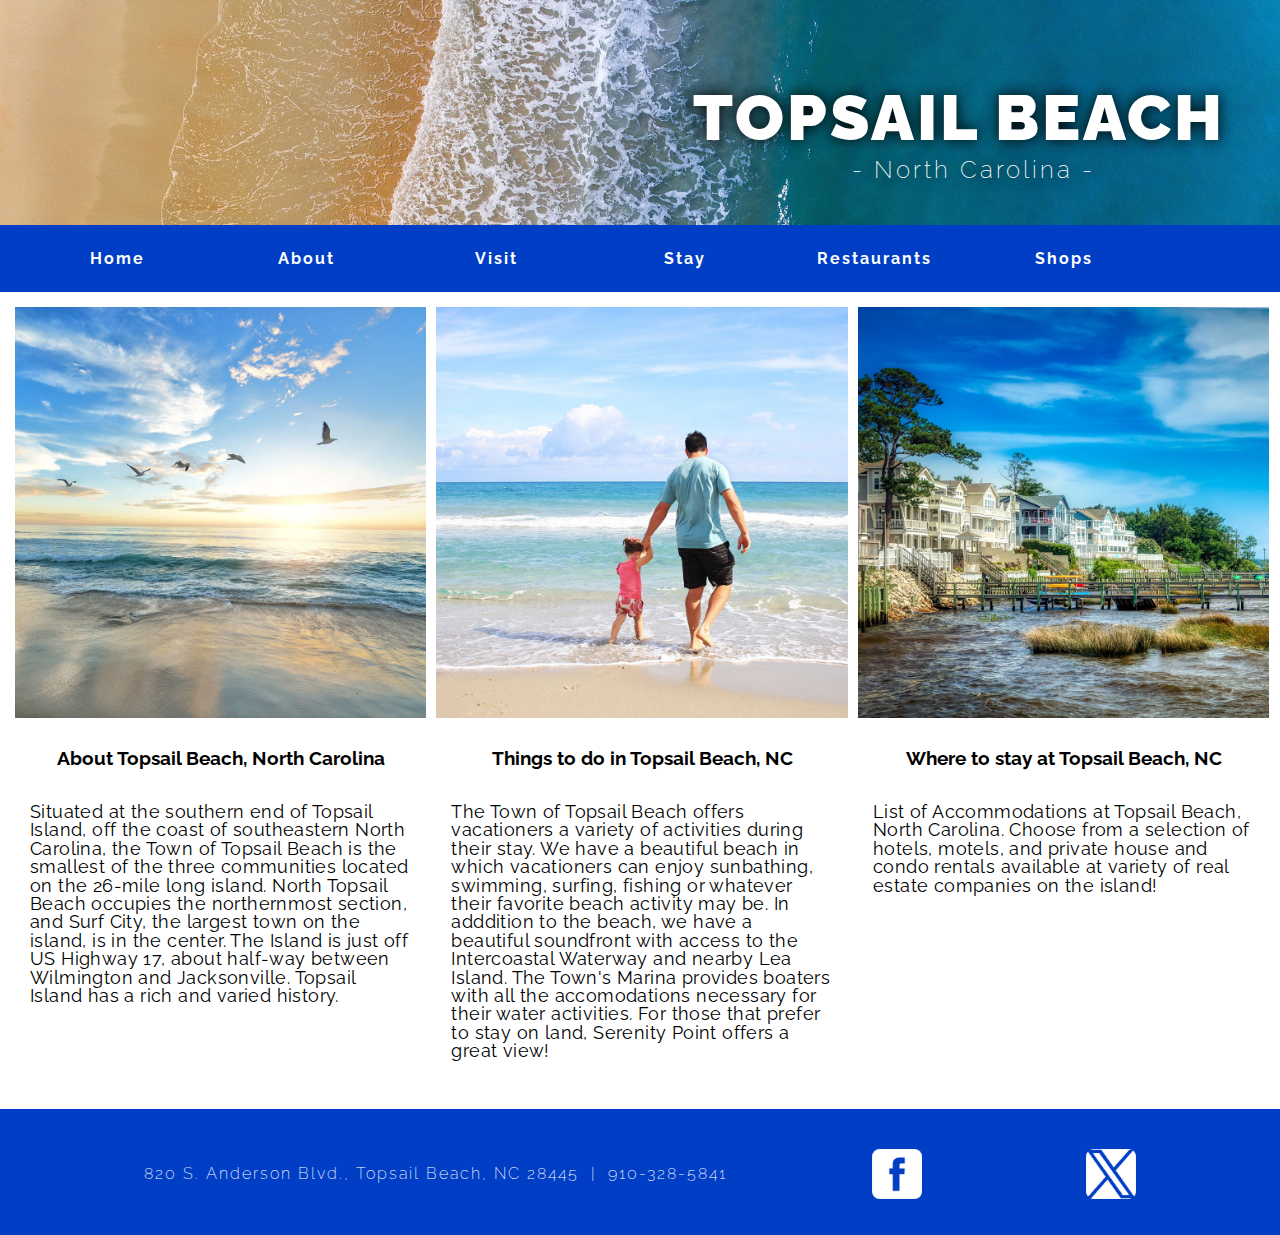
<file: index.html>
<!doctype html>
<html lang="en">
	<head>
		<meta charset="utf-8">
		<meta name="viewport" content="width=device-width, initial-scale=1">
		<title>Topsail Beach, NC | Homepage</title>
		<link type="text/css" rel="stylesheet" href="style.css">
    <link href="https://fonts.googleapis.com/css2?family=Francois+One&family=Raleway:wght@400;700&family=Roboto+Slab&display=swap" rel="stylesheet">
	</head>
	<body>
	
		<header>
			<h1><a href="index.html">Topsail Beach</a></h1>
			<h2>- North Carolina -</h2>
		</header>

		<input id="mobile_menu" type="checkbox">

		<nav>
			<label for="mobile_menu" class="menu-toggle"></label>
			<div id="main-menu">
				<a href="index.html">Home</a>
				<a href="about.html">About</a>
				<a href="visit.html">Visit</a>
				<a href="stay.html">Stay</a>
				<a href="#">Restaurants</a>
				<a href="#">Shops</a>
			</div>			
		</nav>

		<div id="banner">
		</div>

		<main id="home">
      <div class="pic1">
        <a href="about.html"><img src="images/card1.jpg" alt="beach sunrise, waves crashing seagulls flying in the air"></a>
      </div>
			<div class="text1">
        <a href="about.html"><h3>
					About Topsail Beach, North Carolina
				</h3>
				<p>Situated at the southern end of Topsail Island, off the coast of southeastern North Carolina, the Town of Topsail Beach is the smallest of the three communities located on the 26-mile long island. North Topsail Beach occupies the northernmost section, and Surf City, the largest town on the island, is in the center. The Island is just off US Highway 17, about half-way between Wilmington and Jacksonville. Topsail Island has a rich and varied history.</p></a>
      </div>
      <div class="pic2">
        <a href="visit.html"><img src="images/card3.jpg" alt="father and daughter waling in ocean waves holding hands"></a>
      </div>
			<div class="text2">
        <a href="visit.html"><h3>
					Things to do in Topsail Beach, NC
				</h3>
				<p>
					The Town of Topsail Beach offers vacationers a variety of activities during their stay.  We have a beautiful beach in which vacationers can enjoy sunbathing, swimming, surfing, fishing or whatever their favorite beach activity may be.  In adddition to the beach, we have a beautiful soundfront with access to the Intercoastal Waterway and nearby Lea Island.  The Town's Marina provides boaters with all the accomodations necessary for their water activities.  For those that prefer to stay on land, Serenity Point offers a great view!
				</p></a>
      </div>
      <div class="pic3">
        <a href="stay.html"><img src="images/card2.jpg" alt="row of beach houses and condos along the sound"></a>
			</div>
			<div class="text3">
        <a href="stay.html"><h3>
					Where to stay at Topsail Beach, NC
				</h3>
				<p>
					List of Accommodations at Topsail Beach, North Carolina. Choose from a selection of hotels, motels, and private house and condo rentals available at variety of real estate companies on the island!
				</p></a>
      </div>
			</main>	

		<footer>
			<p>820 S. Anderson Blvd., Topsail Beach, NC 28445&nbsp;&nbsp;|&nbsp;&nbsp;<a href="tel:9103285841">910-328-5841</a></p>
				<p>
					<a href="https://www.facebook.com/pages/Town-of-Topsail-Beach-North-Carolina/138345019542554" class="social" target="_blank"><img src="images/facebook.png" alt="Topsail Facebook"></a>
				</p>
				<p>
					<a href="https://twitter.com/townoftopsail" class="social" target="_blank"><img src="images/twitter.png" alt="Topsail Twitter"></a>
				</p>
		</footer>

	</body>
</html>
</file>
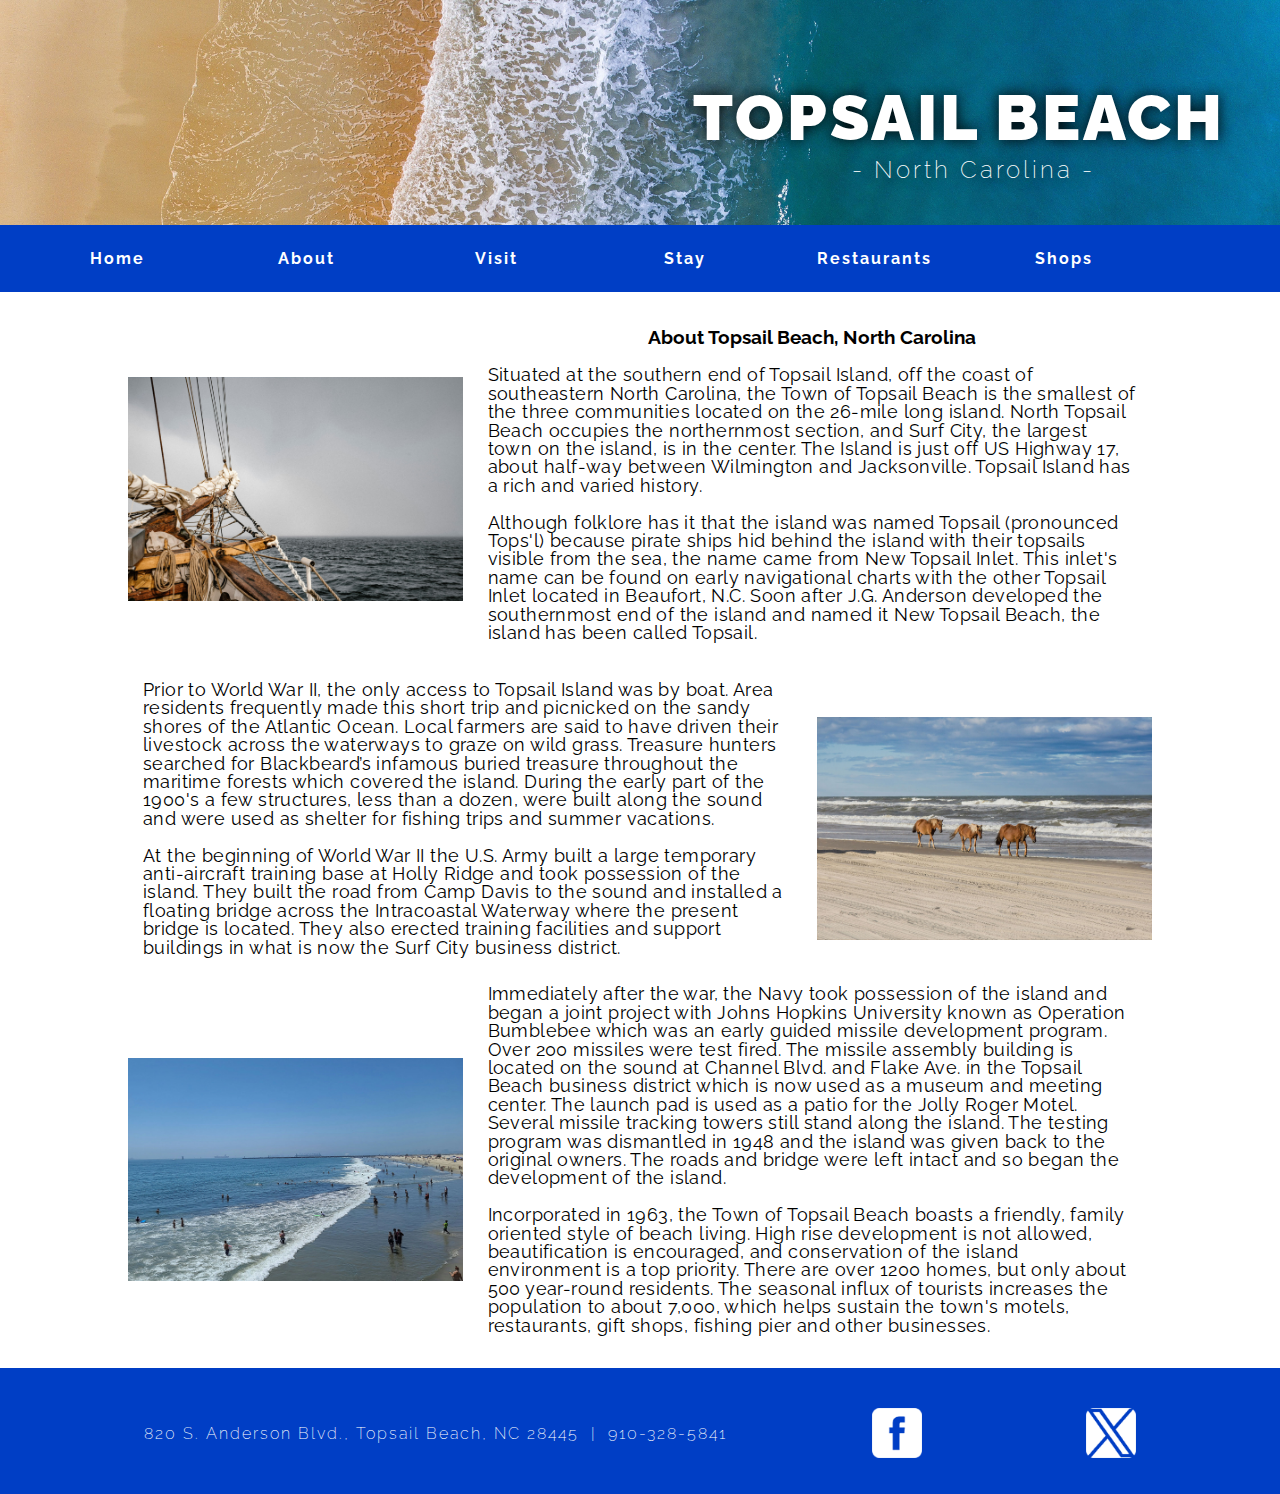
<file: about.html>
<!doctype html>
<html lang="en">
	<head>
		<meta charset="utf-8">
		<meta name="viewport" content="width=device-width, initial-scale=1">
		<title>Topsail Beach, NC | About</title>
		<link type="text/css" rel="stylesheet" href="style.css">
    <link href="https://fonts.googleapis.com/css2?family=Francois+One&family=Raleway:wght@400;700&family=Roboto+Slab&display=swap" rel="stylesheet">
	</head>
	<body>
	
		<header>
			<h1><a href="index.html">Topsail Beach</a></h1>
			<h2>- North Carolina -</h2>
		</header>

		<input id="mobile_menu" type="checkbox">

		<nav>
			<label for="mobile_menu" class="menu-toggle"></label>
			<div id="main-menu">
				<a href="index.html">Home</a>
				<a href="about.html">About</a>
				<a href="visit.html">Visit</a>
				<a href="stay.html">Stay</a>
				<a href="#">Restaurants</a>
				<a href="#">Shops</a>
			</div>			
		</nav>

		<div id="banner">
		</div>

		<main id="about">
      <div class="about-image1">
        <img class="about-image" src="images/ship.jpg" alt="pirate ship sailing on a cloudy day">
      </div>
			<div class="about-text1">
        <h3>
					About Topsail Beach, North Carolina
				</h3>
				<p>Situated at the southern end of Topsail Island, off the coast of southeastern North Carolina, the Town of Topsail Beach is the smallest of the three communities located on the 26-mile long island. North Topsail Beach occupies the northernmost section, and Surf City, the largest town on the island, is in the center. The Island is just off US Highway 17, about half-way between Wilmington and Jacksonville. Topsail Island has a rich and varied history.</p>
        <p>Although folklore has it that the island was named Topsail (pronounced Tops'l) because pirate ships hid behind the island with their topsails visible from the sea, the name came from New Topsail Inlet.  This inlet's name can be found on early navigational charts with the other Topsail Inlet located in Beaufort, N.C. Soon after J.G. Anderson developed the southernmost end of the island and named it New Topsail Beach, the island has been called Topsail.</p>
      </div>
      <div class="about-image2">
        <img class="about-image" src="images/horses.jpg" alt="line of three horses walking across the beach">
      </div>
			<div class="about-text2">
				<p>Prior to World War II, the only access to Topsail Island was by boat. Area residents frequently made this short trip and picnicked on the sandy shores of the Atlantic Ocean. Local farmers are said to have driven their livestock across the waterways to graze on wild grass. Treasure hunters searched for Blackbeard’s infamous buried treasure throughout the maritime forests which covered the island.  During the early part of the 1900's a few structures, less than a dozen, were built along the sound and were used as shelter for fishing trips and summer vacations.</p>
        <p>At the beginning of World War II the U.S. Army built a large temporary anti-aircraft training base at Holly Ridge and took possession of the island.  They built the road from Camp Davis to the sound and installed a floating bridge across the Intracoastal Waterway where the present bridge is located.  They also erected training facilities and support buildings in what is now the Surf City business district.</p>
      </div>
      <div class="about-image3">
        <img class="about-image" src="images/beach.jpg" alt="beach with crowd of people wading in the water">
			</div>
			<div class="about-text3">
				<p>
					Immediately after the war, the Navy took possession of the island and began a joint project with Johns Hopkins University known as Operation Bumblebee which was an early guided missile development program.  Over 200 missiles were test fired.  The missile assembly building is located on the sound at Channel Blvd. and Flake Ave. in the Topsail Beach business district which is now used as a museum and meeting center.  The launch pad is used as a patio for the Jolly Roger Motel.  Several missile tracking towers still stand along the island.  The testing program was dismantled in 1948 and the island was given back to the original owners.  The roads and bridge were left intact and so began the development of the island.   
				</p>
        <p>
					Incorporated in 1963, the Town of Topsail Beach boasts a friendly, family oriented style of beach living. High rise development is not allowed, beautification is encouraged, and conservation of the island environment is a top priority. There are over 1200 homes, but only about 500 year-round residents. The seasonal influx of tourists increases the population to about 7,000, which helps sustain the town's motels, restaurants, gift shops, fishing pier and other businesses.
				</p>
      </div>
			</main>	

		<footer>
			<p>820 S. Anderson Blvd., Topsail Beach, NC 28445&nbsp;&nbsp;|&nbsp;&nbsp;<a href="tel:9103285841">910-328-5841</a></p>
				<p>
					<a href="https://www.facebook.com/pages/Town-of-Topsail-Beach-North-Carolina/138345019542554" class="social" target="_blank"><img src="images/facebook.png" alt="Topsail Facebook"></a>
				</p>
				<p>
					<a href="https://twitter.com/townoftopsail" class="social" target="_blank"><img src="images/twitter.png" alt="Topsail Twitter"></a>
				</p>
		</footer>

	</body>
</html>
</file>
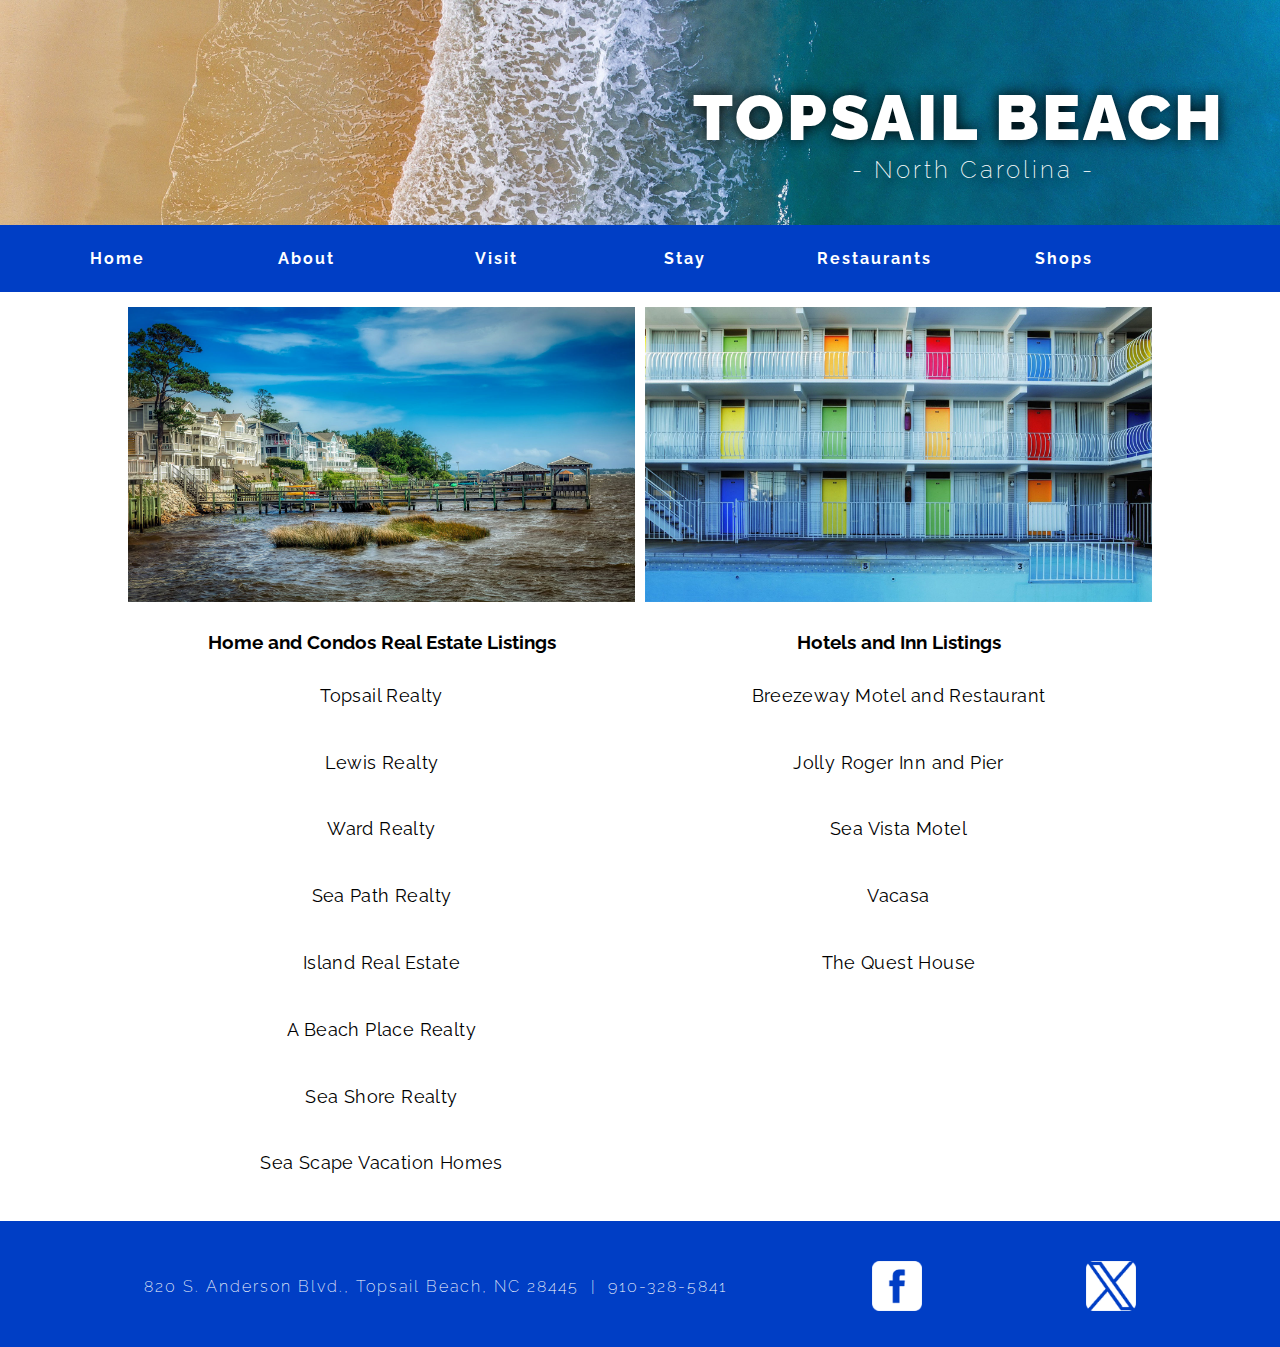
<file: stay.html>
<!doctype html>
<html lang="en">
	<head>
		<meta charset="utf-8">
		<meta name="viewport" content="width=device-width, initial-scale=1">
		<title>Topsail Beach, NC | Homepage</title>
		<link type="text/css" rel="stylesheet" href="style.css">
    <link href="https://fonts.googleapis.com/css2?family=Francois+One&family=Raleway:wght@400;700&family=Roboto+Slab&display=swap" rel="stylesheet">
	</head>
	<body>
	
		<header>
			<h1><a href="index.html">Topsail Beach</a></h1>
			<h2>- North Carolina -</h2>
		</header>

		<input id="mobile_menu" type="checkbox">

		<nav>
			<label for="mobile_menu" class="menu-toggle"></label>
			<div id="main-menu">
				<a href="index.html">Home</a>
				<a href="about.html">About</a>
				<a href="visit.html">Visit</a>
				<a href="stay.html">Stay</a>
				<a href="#">Restaurants</a>
				<a href="#">Shops</a>
			</div>			
		</nav>

		<div id="banner">
		</div>

		<main id="stay">
      <div class="stay1">
        <img src="images/houses.jpg" alt="beach sunrise, waves crashing seagulls flying in the air">
      </div>
			<div class="staytext1">
        <h3>
					Home and Condos Real Estate Listings
				</h3>
				<p>Topsail Realty</p>
        <p>Lewis Realty</p>
        <p>Ward Realty</p>
        <p>Sea Path Realty</p>
        <p>Island Real Estate</p>
        <p>A Beach Place Realty</p>
        <p>Sea Shore Realty</p>
        <p>Sea Scape Vacation Homes</p>
      </div>
      <div class="stay2">
        <img src="images/hotels.jpg" alt="father and daughter waling in ocean waves holding hands">
      </div>
			<div class="staytext2">
        <h3>
					Hotels and Inn Listings
				</h3>
				<p>Breezeway Motel and Restaurant</p>
        <p>Jolly Roger Inn and Pier</p>
        <p>Sea Vista Motel</p>
        <p>Vacasa</p>
        <p>The Quest House</p>
        </div>
			</main>	

		<footer>
			<p>820 S. Anderson Blvd., Topsail Beach, NC 28445&nbsp;&nbsp;|&nbsp;&nbsp;<a href="tel:9103285841">910-328-5841</a>
      </p>
				<p>
					<a href="https://www.facebook.com/pages/Town-of-Topsail-Beach-North-Carolina/138345019542554" class="social" target="_blank"><img src="images/facebook.png" alt="Topsail Facebook"></a>
				</p>
				<p>
					<a href="https://twitter.com/townoftopsail" class="social" target="_blank"><img src="images/twitter.png" alt="Topsail Twitter"></a>
				</p>
		</footer>

	</body>
</html>
</file>
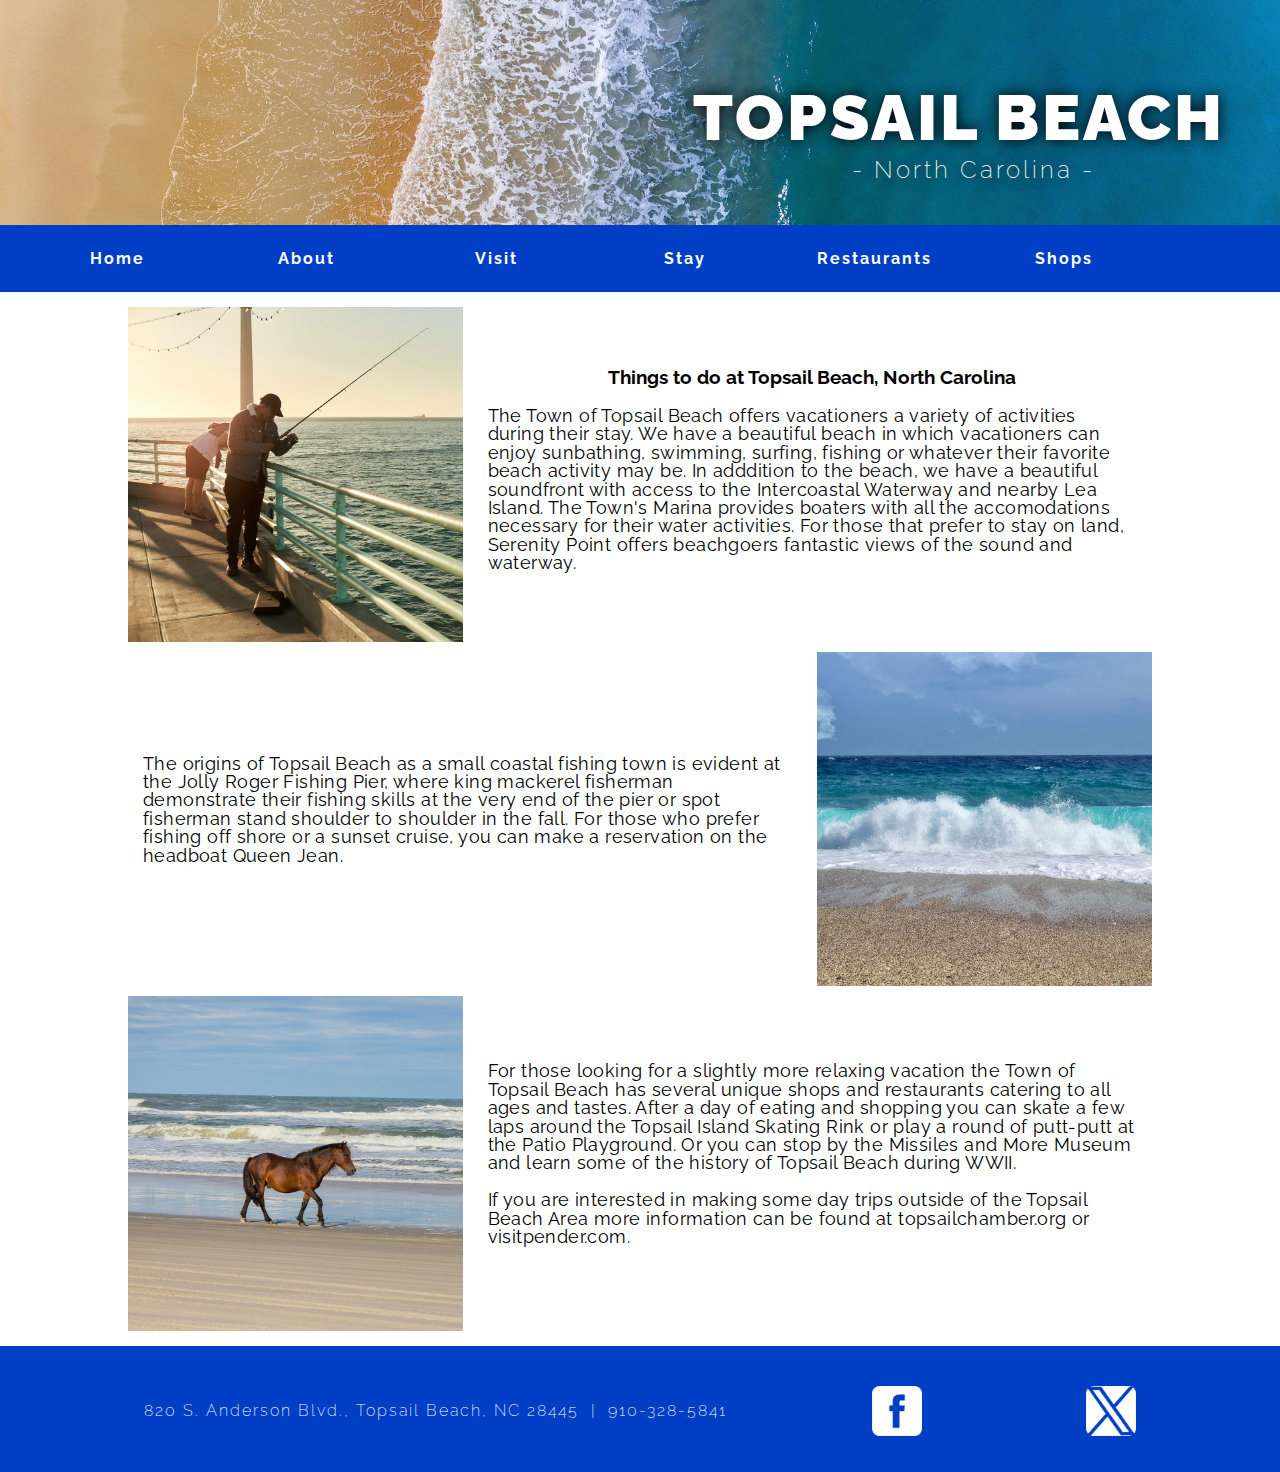
<file: visit.html>
<!doctype html>
<html lang="en">
	<head>
		<meta charset="utf-8">
		<meta name="viewport" content="width=device-width, initial-scale=1">
		<title>Topsail Beach, NC | Visit</title>
		<link type="text/css" rel="stylesheet" href="style.css">
    <link href="https://fonts.googleapis.com/css2?family=Francois+One&family=Raleway:wght@400;700&family=Roboto+Slab&display=swap" rel="stylesheet">
	</head>
	<body>
	
		<header>
			<h1><a href="index.html">Topsail Beach</a></h1>
			<h2>- North Carolina -</h2>
		</header>

		<input id="mobile_menu" type="checkbox">

		<nav>
			<label for="mobile_menu" class="menu-toggle"></label>
			<div id="main-menu">
				<a href="index.html">Home</a>
				<a href="about.html">About</a>
				<a href="visit.html">Visit</a>
				<a href="stay.html">Stay</a>
				<a href="#">Restaurants</a>
				<a href="#">Shops</a>
			</div>			
		</nav>

		<div id="banner">
		</div>

		<main id="visit">
      <div class="about-image1">
        <img class="about-image" src="images/visit1.jpg" alt="man fishing on a pier at sunset">
      </div>
			<div class="about-text1">
        <h3>
					Things to do at Topsail Beach, North Carolina
				</h3>
				<p>The Town of Topsail Beach offers vacationers a variety of activities during their stay.  We have a beautiful beach in which vacationers can enjoy sunbathing, swimming, surfing, fishing or whatever their favorite beach activity may be.  In adddition to the beach, we have a beautiful soundfront with access to the Intercoastal Waterway and nearby Lea Island.  The Town's Marina provides boaters with all the accomodations necessary for their water activities.  For those that prefer to stay on land, Serenity Point offers beachgoers fantastic views of the sound and waterway.</p>
      </div>
      <div class="about-image2">
        <img class="about-image" src="images/visit2.jpg" alt="crashing ocean waves">
      </div>
			<div class="about-text2">
				<p>The origins of Topsail Beach as a small coastal fishing town is evident at the Jolly Roger Fishing Pier, where king mackerel fisherman demonstrate their fishing skills at the very end of the pier or spot fisherman stand shoulder to shoulder in the fall.  For those who prefer fishing off shore or a sunset cruise, you can make a reservation on the headboat Queen Jean.</p>
      </div>
      <div class="about-image3">
        <img class="about-image" src="images/visit3.jpg" alt="single horse walking on sand at the beach">
			</div>
			<div class="about-text3">
				<p>
          For those looking for a slightly more relaxing vacation the Town of Topsail Beach has several unique shops and restaurants catering to all ages and tastes.  After a day of eating and shopping you can skate a few laps around the Topsail Island Skating Rink or play a round of putt-putt at the Patio Playground.  Or you can stop by the Missiles and More Museum and learn some of the history of Topsail Beach during WWII.  
				</p>
        <p>
          If you are interested in making some day trips outside of the Topsail Beach Area more information can be found at topsailchamber.org or visitpender.com.
				</p>
      </div>
			</main>	

		<footer>
			<p>820 S. Anderson Blvd., Topsail Beach, NC 28445&nbsp;&nbsp;|&nbsp;&nbsp;<a href="tel:9103285841">910-328-5841</a></p>
				<p>
					<a href="https://www.facebook.com/pages/Town-of-Topsail-Beach-North-Carolina/138345019542554" class="social" target="_blank"><img src="images/facebook.png" alt="Topsail Facebook"></a>
				</p>
				<p>
					<a href="https://twitter.com/townoftopsail" class="social" target="_blank"><img src="images/twitter.png" alt="Topsail Twitter"></a>
				</p>
		</footer>

	</body>
</html>
</file>
<file: style.css>
body {
	margin: 0;
	padding: 0;
	font-family: 'Raleway', 'Roboto', sans-serif;
	font-size: 16px;
	color: #000000;
}

p {
	margin: 0 0 1em 0;
}

header {
	margin: 0;
	padding: 50px 25px;
	background: rgb(166, 166, 238);
	background-image: url(images/topsailbeach-header.jpg);
	background-size: cover;
	height: 150px;
	position: relative;
	overflow: hidden;
}

h1 {
	font-family: 'Raleway', 'Roboto', sans-serif;
	font-size: 4em;
	letter-spacing: 3px; 
	color: white;
	text-shadow: 0px 0px 15px black;
	font-weight: 900;
	margin: 0;
	position: relative;
	text-align: center;
	text-transform: uppercase;
}

h1 a {
	text-decoration: none;
	color:#fff;
}

h2 {
	font-family: 'Raleway', 'Roboto', sans-serif;
	font-size: 1.5em;
	letter-spacing: 3px; 
	color: white;
	text-shadow: 0px 0px 15px black;
	font-weight: 200;
	margin: 0;
	position: relative;
	text-align: center;
}

input#mobile_menu {
	display: none;
}

input#mobile_menu:checked + nav {
	left: 0px;
}

input#mobile_menu:checked + nav label {
	background-image: url(images/menu_close.svg);
}

nav {
	width: 180px;
	background-color: #003ec5;
	padding: 10px 20px 10px 25px;
	color: #fff;
	box-sizing: border-box;
	position: absolute;
	top: 0px;
	left: -180px;
	transition: left .6s ease-in-out;
}

nav a {
	font-weight: 700;
	letter-spacing: 2px;
	color: #ffffff;
	text-decoration: none;
	display: block;
	margin: 0;
	padding: 14px 0;
	border-top: 1px solid rgba(255,255,255,.1);
}

nav a:hover {
	background-color: rgb(0, 164, 214);
	padding-left: 15px;
}

nav a:first-of-type {
	border-top: none;
}

nav label {
	cursor: pointer;
	display: block;
	width: 42px;
	height: 42px;
	background: #003ec5 url(images/menu_open.svg) no-repeat center center;
	background-size: 22px auto;
	position: absolute;
	top: 78px;
	right: -42px;
}

#banner {
	display: none;
}

main {
	width: 92%;
	margin: 0 auto;
	display: grid;
	grid-template-columns: 1fr;
	grid-template-rows: 1fr auto 1fr auto 1fr auto;
	grid-column-gap: 0px;
	grid-row-gap: 10px;
	justify-items: center;
	justify-content: space-evenly;
	padding: 15px;
}

main h3 {
	text-align: center;
}

main a {
	text-decoration: none;
	color: #000000;
}

.pic1:hover, .pic2:hover, .pic3:hover, .text1:hover, .text2:hover, .text3:hover {
	background-color: rgb(209, 230, 255);
	grid-row-gap: 0px;
}

main img:hover {
	opacity: 0.5;
}

.about-image:hover, #stay img:hover {
	opacity: 1;
}

main p {
	font-size: 1.15em;
	letter-spacing: 0.4px;
	line-height: 1em;
}
	
.pic1 { 
	grid-area: 1 / 1 / 2 / 2; 
	max-width: 95vw;
}
.text1 {
	grid-area: 2 / 1 / 3 / 2; 
	padding-bottom: 10px;
}
.pic2 {
  grid-area: 3 / 1 / 4 / 2;
	max-width: 95vw;
}
.text2 { 
  grid-area: 4 / 1 / 5 / 2;
}
.pic3 { 
	grid-area: 5 / 1 / 6 / 2;
	max-width: 95vw;
}
.text3 { 
	grid-area: 6 / 1 / 7 / 2;
}

.about-image1 { 
	grid-area: 1 / 1 / 2 / 2; 
}
.about-text1 {
	grid-area: 2 / 1 / 3 / 2; 
	padding-bottom: 10px;
}
.about-image2 {
  grid-area: 3 / 1 / 4 / 2;
}
.about-text2 { 
  grid-area: 4 / 1 / 5 / 2;
}
.about-image3 { 
	grid-area: 5 / 1 / 6 / 2;
}
.about-text3 { 
	grid-area: 6 / 1 / 7 / 2;
}

#about p, #visit p {
	padding-top: 0px;
	padding-bottom: 0px;
}

img {
  max-width: 100%;
  display: block;
}

footer {
	width: 100%;
	box-sizing: border-box;
	display: block;
  width: 100%;
	background-color: #003ec5;
	font-weight: 200;
	letter-spacing: 2px;
	padding-top: 20px;
	padding-left: 20px;
}

footer, footer a {
	color: #ffffff;
	text-decoration: none;
	margin: 0 auto;
	display: inline-flex;
	align-items: center;
	justify-content: space-evenly;
}

.social {
	width: 50px;
	align-items: center;
	justify-content: center;
	padding: 20px;
}

@media (min-width: 582px) {
	h1 {
		padding-top: 30px;
	}

	main {
		width: 95%;
		margin: 0 auto;
		display: grid;
		grid-template-columns: repeat(3, 1fr);
		grid-template-rows: auto auto auto;
		grid-column-gap: 0px;
		grid-row-gap: 10px;
		justify-content: center;
		padding: 15px;
		align-items: center;
	}

	main p {
		padding: 15px;
	}

	#stay {
		width: 95%;
		margin: 0 auto;
		display: grid;
		grid-template-columns: repeat(2, 1fr);
		grid-template-rows: auto auto;
		grid-column-gap: 10px;
		grid-row-gap: 10px;
		justify-content: start;
		padding: 15px;
		align-items: start;
	}

	.pic1 { 
		grid-area: 1 / 1 / 2 / 2;
	}
	.text1 {
		grid-area: 1 / 2 / 2 / 4;	
	}
	.text2 {
		grid-area: 2 / 1 / 3 / 3;		
	}
	.pic2 { 
		grid-area: 2 / 3 / 3 / 4; 
	}
	.pic3 { 
		grid-area: 3 / 1 / 4 / 2;
	}
	.text3 { 
		grid-area: 3 / 2 / 4 / 4;
	}

	.about-image1 { 
		grid-area: 1 / 1 / 2 / 2; 
	}
	.about-text1 {
		grid-area: 1 / 2 / 1/ 4; 
	}
	.about-image2 {
		grid-area: 2 / 3 / 3 / 3;
	}
	.about-text2 { 
		grid-area: 2 / 1 / 3 / 3;
	}
	.about-image3 { 
		grid-area: 3 / 1 / 3 / 2;
	}
	.about-text3 { 
		grid-area: 3 / 2 / 3 / 4;
	}

	.stay1 {
		grid-area: 1 / 1 / 2 / 2;
	}
	.stay2 {
		grid-area: 1 / 2 / 2 / 3;
	}

	#stay p {
		text-align: center;
	}
}

@media (min-width: 815px) {
	header {
		height: 125px;
	}

	h1 {
		text-align: right;
		padding-right: 30px;
	}

	h2 {
		text-align: right;
		padding-right: 160px;
	}

	input {
		display: none;
	}
	
	nav label {
		display: none;
	}
	
	nav {
		position: sticky;
		width: 100%;
		top: 0px;
		left: 0px;
		transition: none;
	}
	
	nav a {
		display: inline-block;
		width: 15%;
		border-top: none;
		text-align: center;
	}
	
	nav a:hover {
		padding: 10px 0px;
	}
	
	label {
		display: none
	}

	#banner {
		display: flex;
		margin: 0 auto;
		width: 80%;
	}
}

@media (min-width: 1025px) {
	main {
		width: 98%;
		margin: 0 auto;
		display: grid;
		grid-template-columns: repeat(3, 1fr);
		grid-template-rows: 1fr auto;
		grid-column-gap: 10px;
		grid-row-gap: 10px;
		justify-content:start;
		padding: 15px;
		align-items:start;
	}

	main p {
		padding: 15px;
		;
	}

	#about, #visit, #stay {
		max-width: 80vw;
		justify-content: center;
		align-items: center;
	}

	#stay {
		justify-content: center;
		align-items: start;
	}

	.pic1 { 
		grid-area: 1 / 1 / 2 / 2;
	}
	.text1 {
		grid-area: 2 / 1 / 2 / 2;	
	}
	.text2 {
		grid-area: 2 / 2 / 2 / 3;
	}
	.pic2 { 
		grid-area: 1 / 2 / 1 / 3;	
	}
	.pic3 { 
		grid-area: 1 / 3 / 1 / 4; 
	}
	.text3 { 
		grid-area: 2 / 3 / 2 / 4;
	}
}

@media (min-width: 1600px) {
	#about, #visit, #stay {
		max-width: 65vw;
	}
}
</file>
